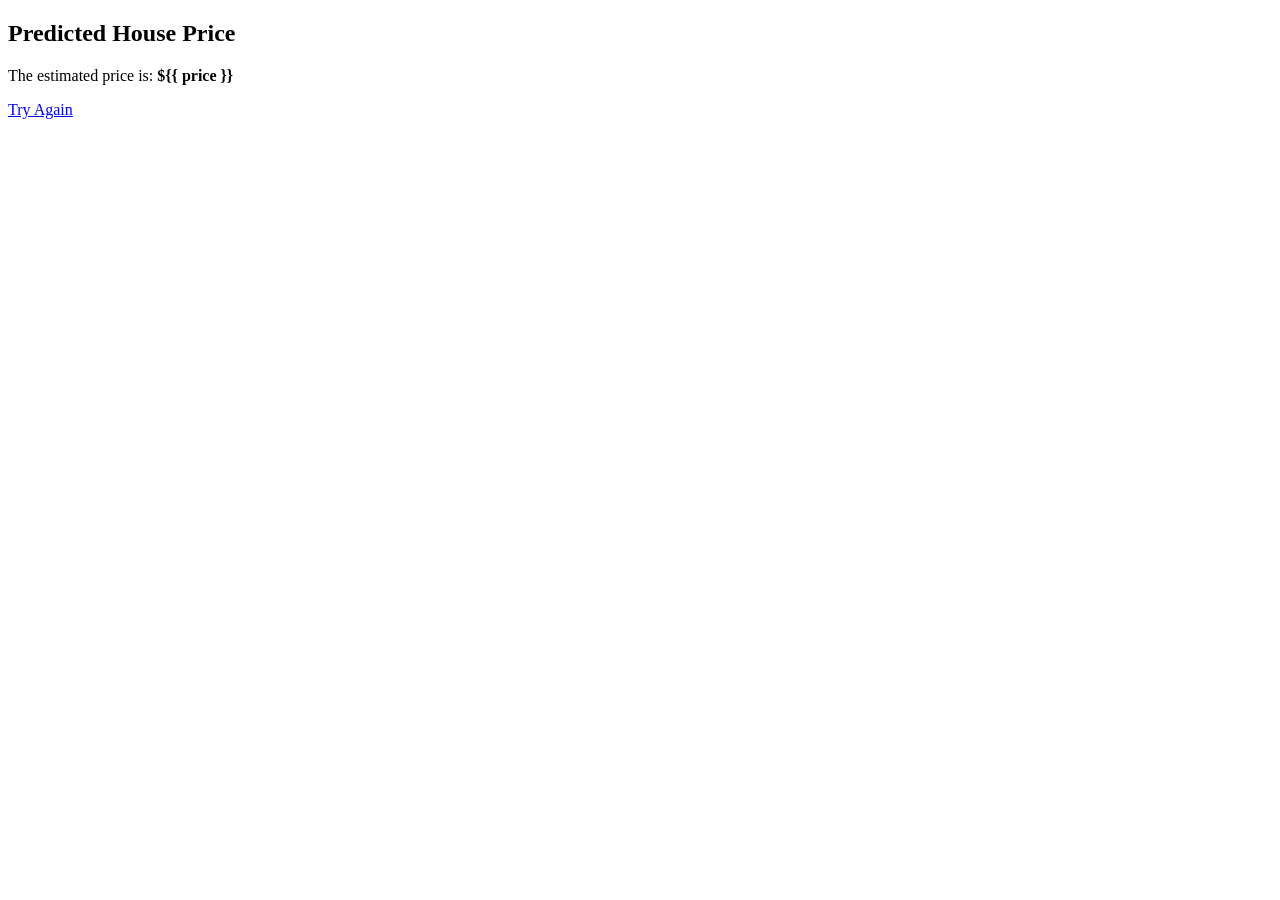
<file: templates/result.html>
<!DOCTYPE html>
<html lang="en">
<head>
  <title>Prediction Result</title>
</head>
<body>
  <div class="container">
    <h2>Predicted House Price</h2>
    <p>The estimated price is: <strong>${{ price }}</strong></p>
    <a href="/">Try Again</a>
  </div>
</body>
</html>
</file>
